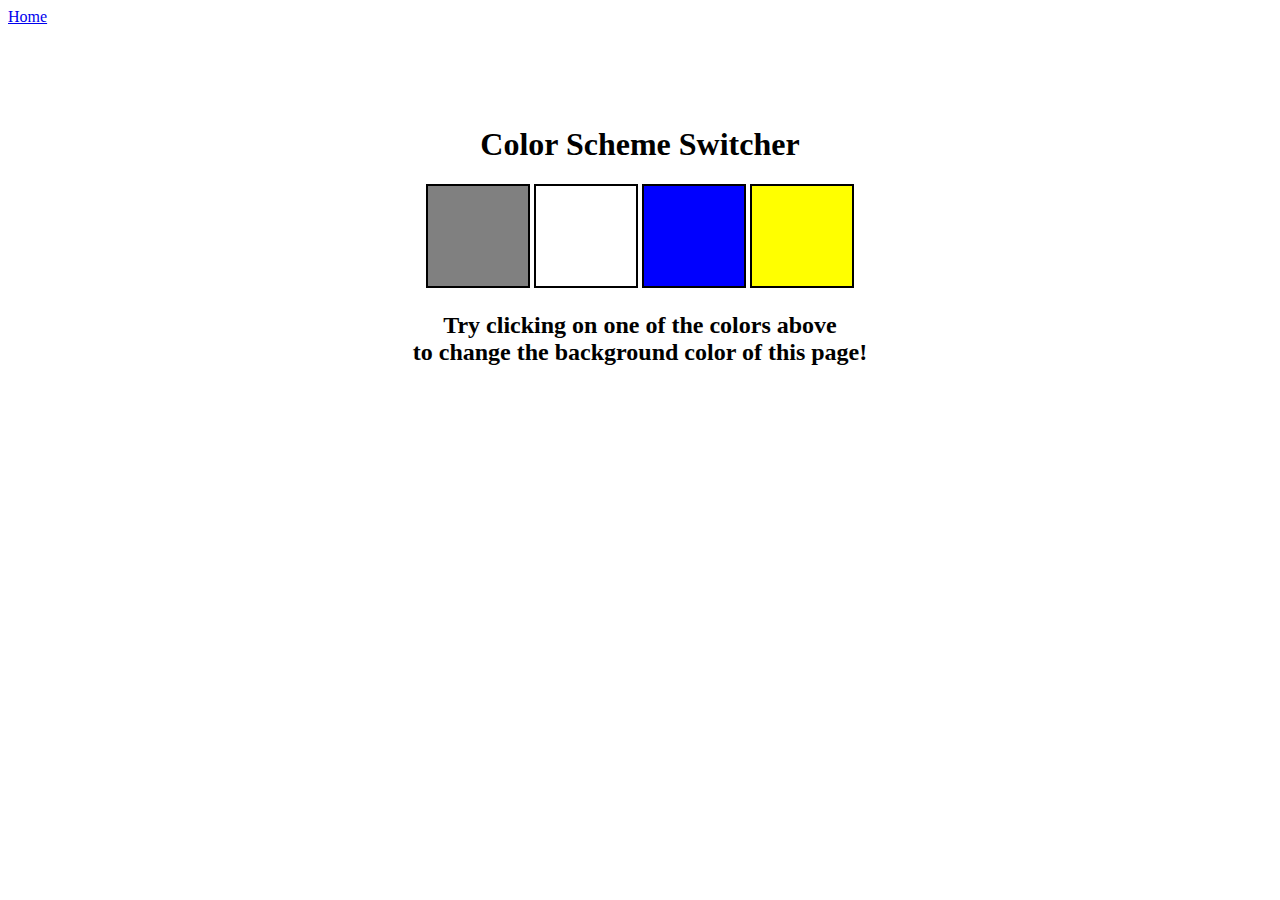
<file: 07-projects/project1-colorChanger/index.html>
<!DOCTYPE html>
<html lang="en">
  <head>
    <meta charset="UTF-8" />
    <meta name="viewport" content="width=device-width, initial-scale=1.0" />
    <meta http-equiv="X-UA-Compatible" content="ie=edge" />
    <link rel="stylesheet" href="style.css" />
    <title>JavaScript Background Color Switcher</title>
  </head>
  <body>
    <nav>
      <a href="/" aria-current="page">Home</a>
    </nav>
    <div class="canvas">
      <!-- <a
        style="
          background-color: #fff;
          padding: 10px 30px;
          border-radius: 8px;
          color: #212121;
          text-decoration: none;
          border: 2px solid #212121;
        "
        href="../index.html"
        >Back to Home Page</a
      > -->
      <h1>Color Scheme Switcher</h1>
      <span class="button" id="grey"></span>
      <span class="button" id="white"></span>
      <span class="button" id="blue"></span>
      <span class="button" id="yellow"></span>
      <h2>
        Try clicking on one of the colors above
        <span>to change the background color of this page!</span>
      </h2>
    </div>
    <script src="colorChange.js"></script>
  </body>
</html>
</file>
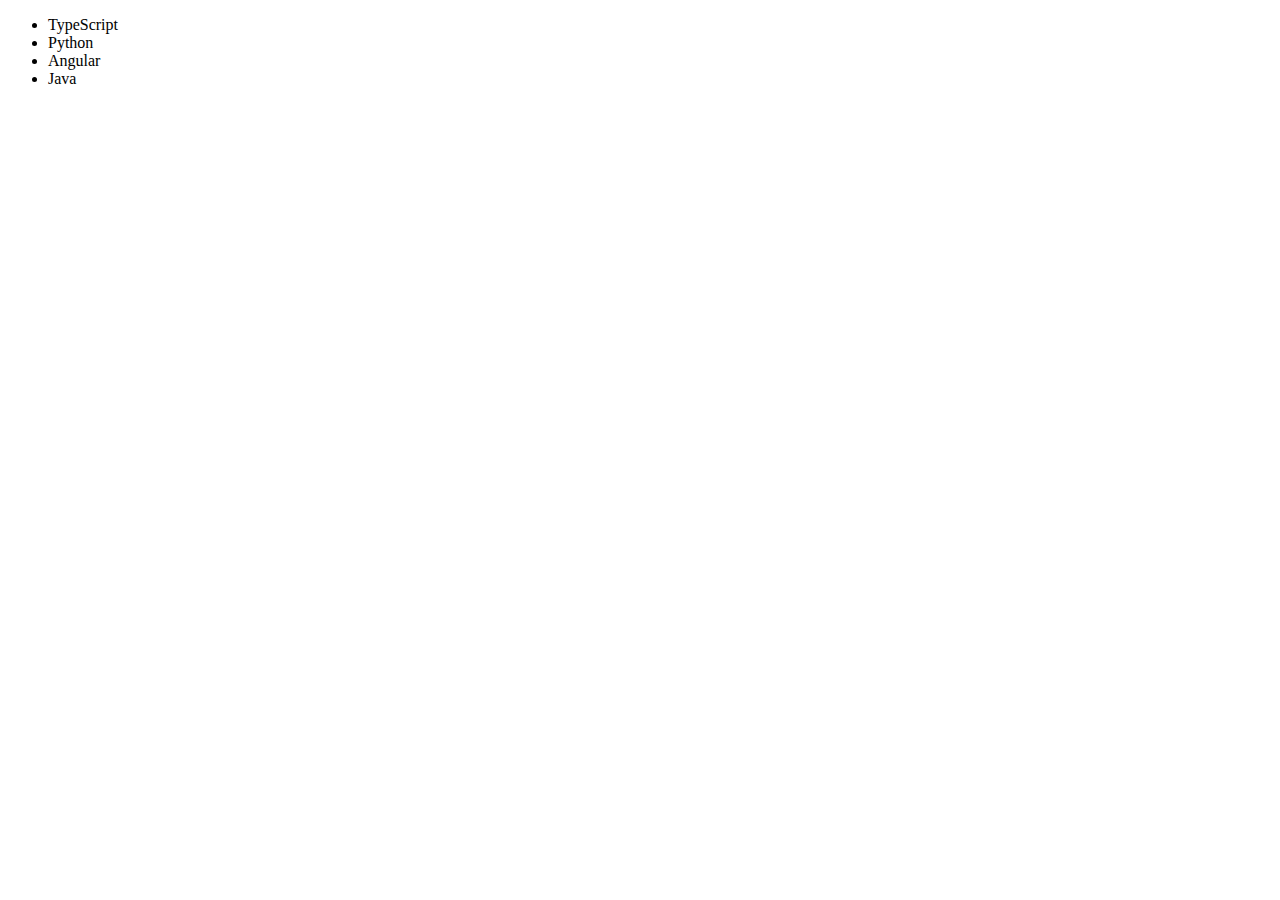
<file: 06-dom/four.html>
<!DOCTYPE html>
<html lang="en">
  <head>
    <meta charset="UTF-8" />
    <meta name="viewport" content="width=device-width, initial-scale=1.0" />
    <title>JavaScript</title>
  </head>
  <body>
    <ul class="language">
      <li>JavaScript</li>
    </ul>
  </body>
  <script>
    function addLanguage(langName) {
      const li = document.createElement("li");
      li.innerHTML = `${langName}`;
      document.querySelector(".language").appendChild(li);
    }

    addLanguage("HTML");
    addLanguage("CSS");

    function addOptimizedLanguage(langName) {
      const li = document.createElement("li");
      li.appendChild(document.createTextNode(langName));
      document.querySelector(".language").appendChild(li);
    }

    addOptimizedLanguage("Angular");
    addOptimizedLanguage("React");

    //edit child

    const secondLang = document.querySelector("li:nth-child(2)");
    // secondLang.innerHTML = "Python";
    const newLi = document.createElement("li");
    newLi.textContent = "Python";
    secondLang.replaceWith(newLi);

    const firstLang = document.querySelector("li:nth-child(1)");
    const newLang = document.createElement("li");
    newLang.textContent = "TypeScript";
    firstLang.replaceWith(newLang);

    const lastLang = document.querySelector("li:last-child");
    lastLang.outerHTML = "<li>Java</li>";

    //Remove child

    const removeLang = document.querySelector("li:nth-child(3)");
    removeLang.remove();
  </script>
</html>
</file>
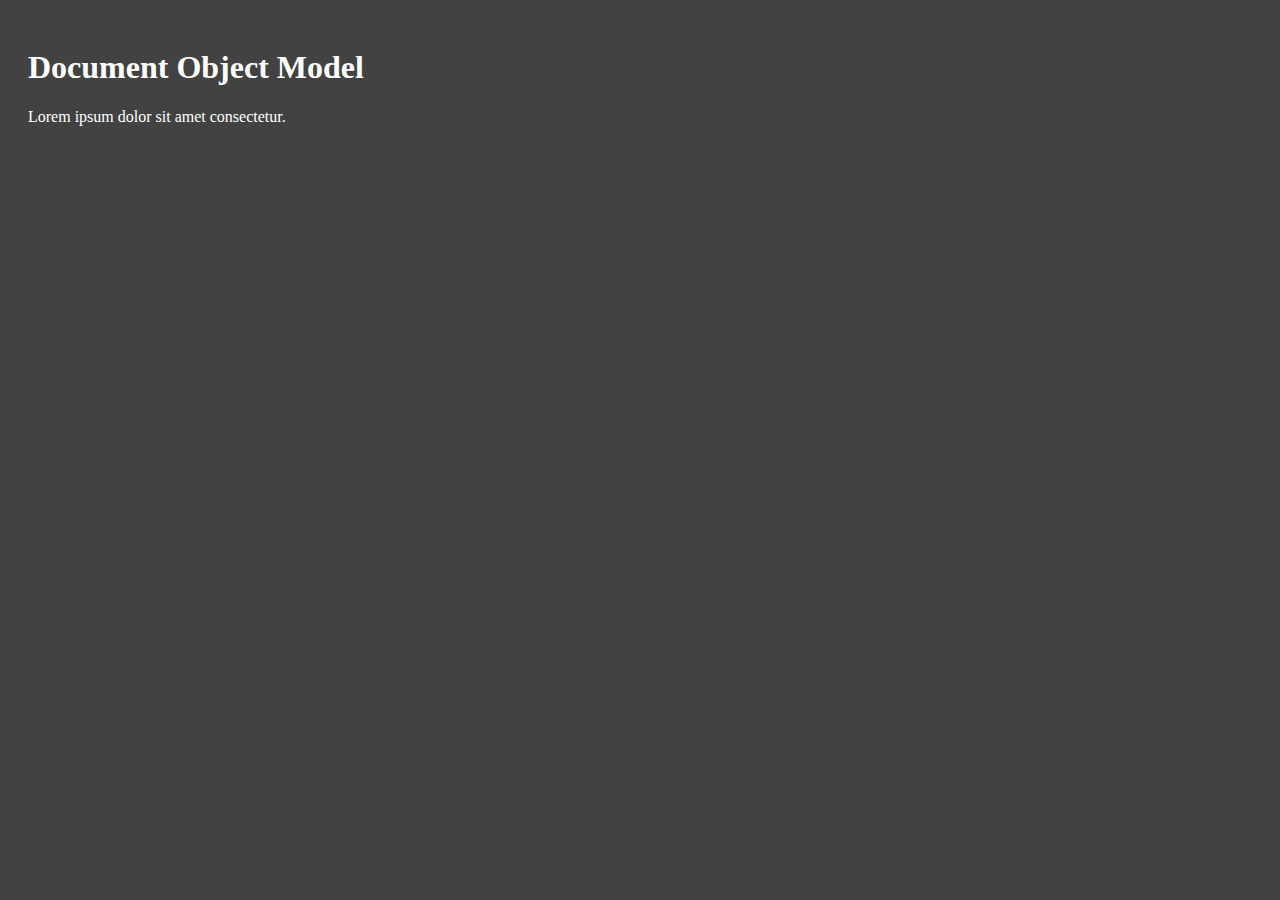
<file: 06-dom/one.html>
<!DOCTYPE html>
<html lang="en">
  <head>
    <meta charset="UTF-8" />

    <title>DOM</title>
  </head>
  <body
    class="bg-black"
    style="
      background-color: rgba(41, 41, 41, 0.884);
      color: white;
      padding: 20px;
      border-radius: 10px;
    "
  >
    <div>
      <h1>Document Object Model</h1>
      <p>Lorem ipsum dolor sit amet consectetur.</p>
    </div>
  </body>
</html>
</file>
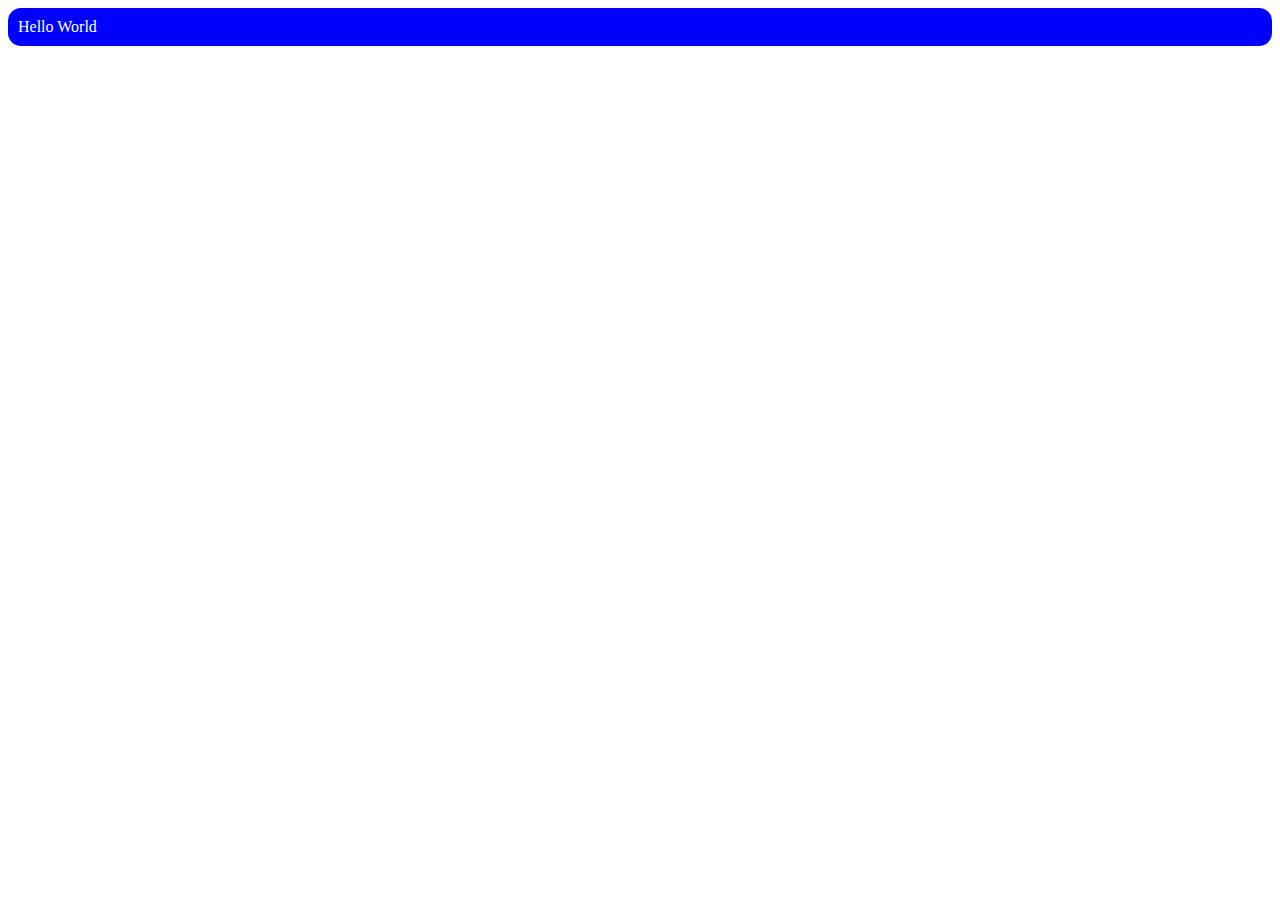
<file: 06-dom/three.html>
<!DOCTYPE html>
<html lang="en">
  <head>
    <meta charset="UTF-8" />
    <meta name="viewport" content="width=device-width, initial-scale=1.0" />
    <title>Document Object Model</title>
  </head>
  <body></body>
  <script>
    const div = document.createElement("div");
    div.innerHTML = "Hello World";
    div.className = "main";
    div.id = Math.floor(Math.random() * 20 + 1);
    div.style.color = "white";
    div.style.backgroundColor = "blue";
    div.style.borderRadius = "13px";
    div.style.padding = "10px";
    console.log(div);
    document.body.appendChild(div);
  </script>
</html>
</file>
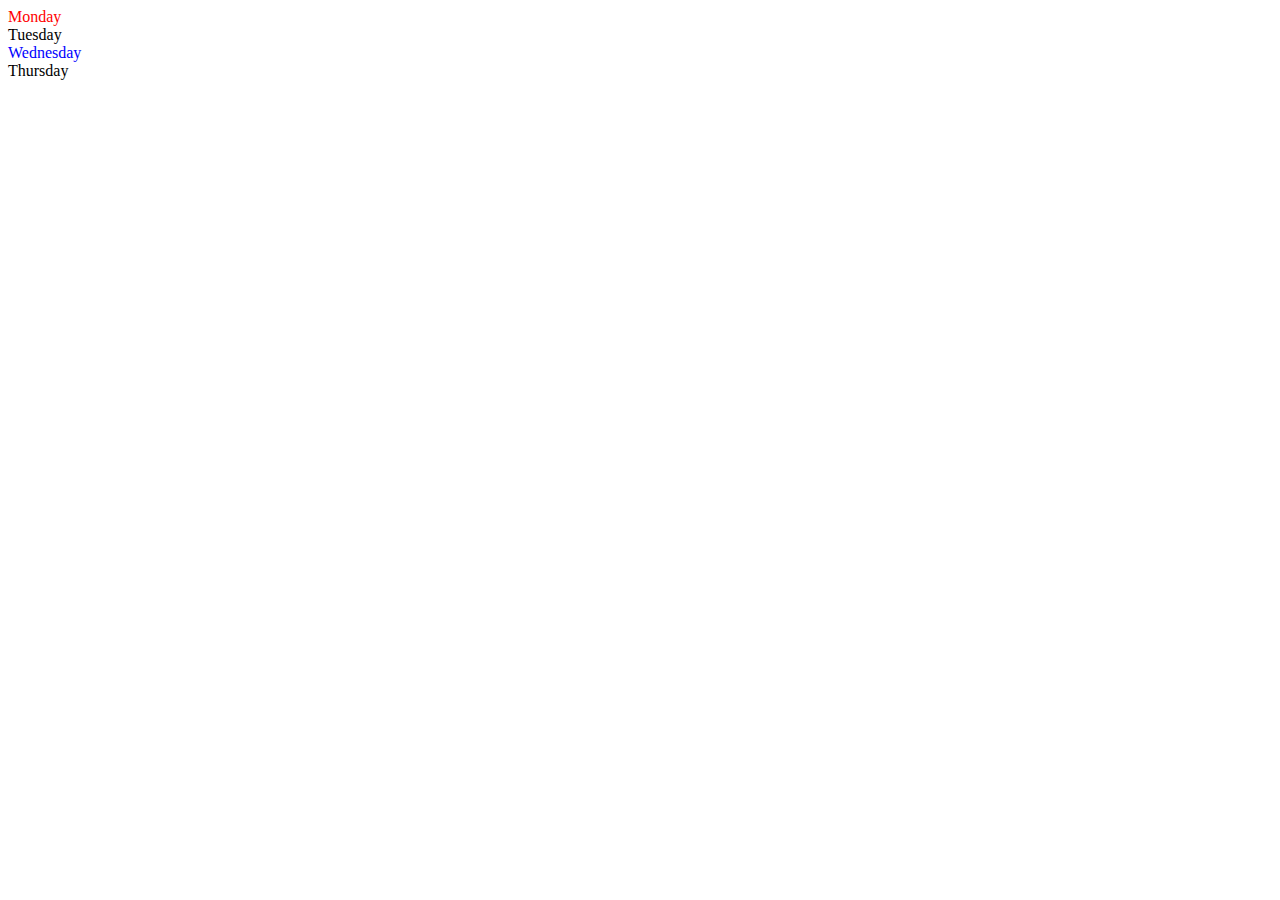
<file: 06-dom/two.html>
<!DOCTYPE html>
<html lang="en">
  <head>
    <meta charset="UTF-8" />
    <meta name="viewport" content="width=device-width, initial-scale=1.0" />
    <title>Document</title>
  </head>
  <body>
    <div class="parent">
      <div class="day">Monday</div>
      <div class="day">Tuesday</div>
      <div class="day">Wednesday</div>
      <div class="day">Thursday</div>
    </div>
  </body>
  <script>
    const parent = document.querySelector(".parent");

    for (let i = 0; i < parent.children.length; i++) {
      // console.log(parent.children[i].innerHTML);
    }
    parent.children[2].style.color = "blue";

    const dayOne = document.querySelector(".day");
    console.log(dayOne);
    dayOne.style.color = "red";
    console.log(dayOne.parentElement);
    console.log(dayOne.nextElementSibling.innerHTML);
  </script>
</html>
</file>
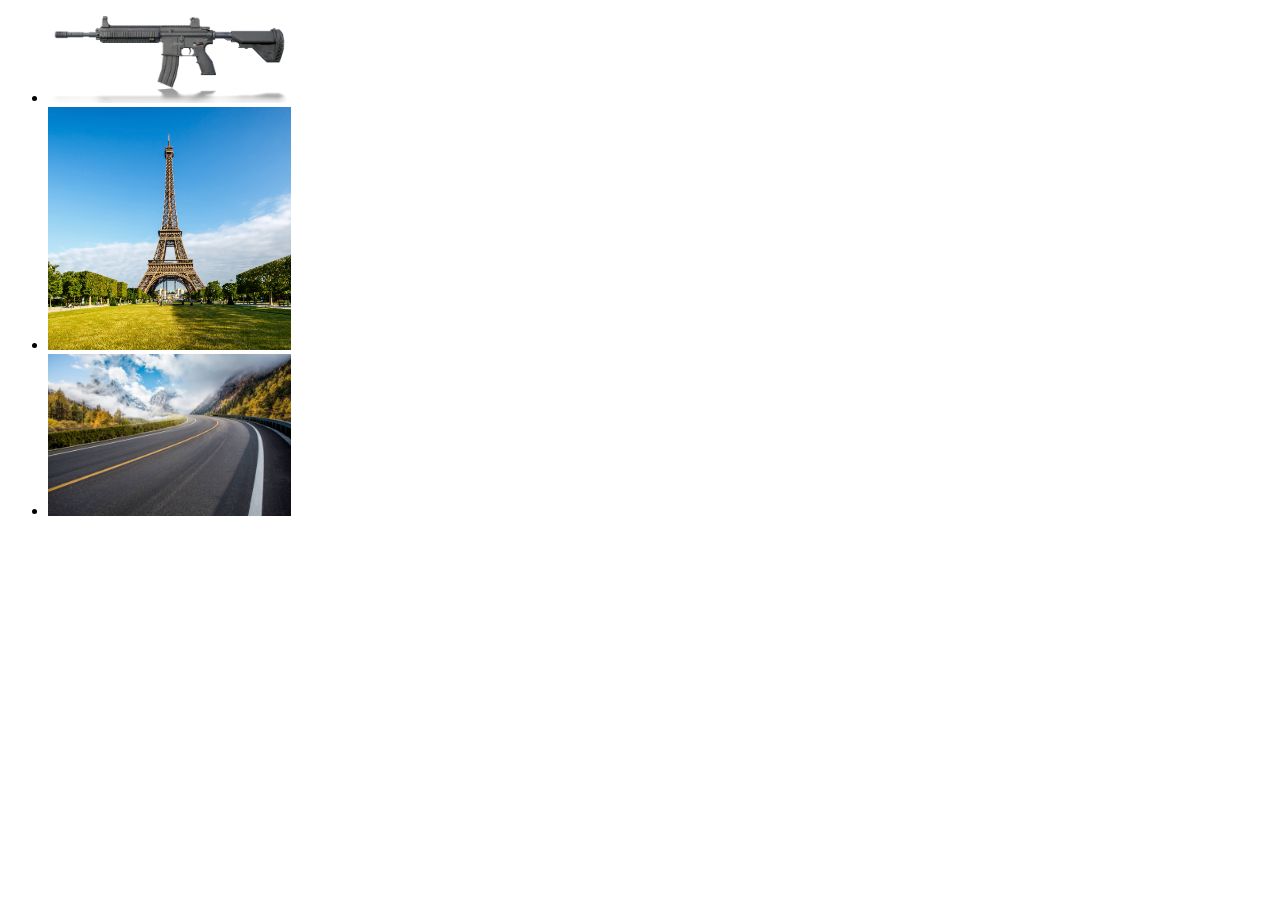
<file: 08-events/one.html>
<!DOCTYPE html>
<html lang="en">
  <head>
    <meta charset="UTF-8" />
    <meta name="viewport" content="width=device-width, initial-scale=1.0" />
    <title>Events</title>
  </head>
  <style>
    img {
      width: 243px;
      height: auto;
    }
  </style>
  <body>
    <ul id="images">
      <li><img src="../assets/images/gun.png" alt="" id="gun" /></li>
      <li><img src="../assets/images/tower.webp" alt="" id="tower" /></li>
      <li><img src="../assets/images/road.jpg" alt="" id="road" /></li>
    </ul>
  </body>
  <script>
    document.getElementById("gun").addEventListener("click", function (e) {
      console.log(
        "Time : " +
          Math.floor(e.timeStamp / 1000) + //Timestamp
          " seconds after entering the webpage"
      );
    });

    document.getElementById("tower").addEventListener("click", function () {});

    document.getElementById("road").addEventListener("click", function () {});

    document.getElementById("images").addEventListener("click", function (e) {
      console.log(e.target.tagName);
      let parentNodeOfImage = e.target.parentNode;
      if (e.target.tagName === "IMG") {
        console.log(e.target.id);

        parentNodeOfImage.remove();
      }
    });
  </script>
</html>
</file>
<file: 07-projects/project1-colorChanger/style.css>
html {
  margin: 0;
}

span {
  display: block;
}
.canvas {
  margin: 100px auto 100px;
  width: 80%;
  text-align: center;
}

.button {
  width: 100px;
  height: 100px;
  border: solid black 2px;
  display: inline-block;
}

#grey {
  background: grey;
}

#white {
  background: white;
}
#blue {
  background: blue;
}
#yellow {
  background: yellow;
}
</file>
